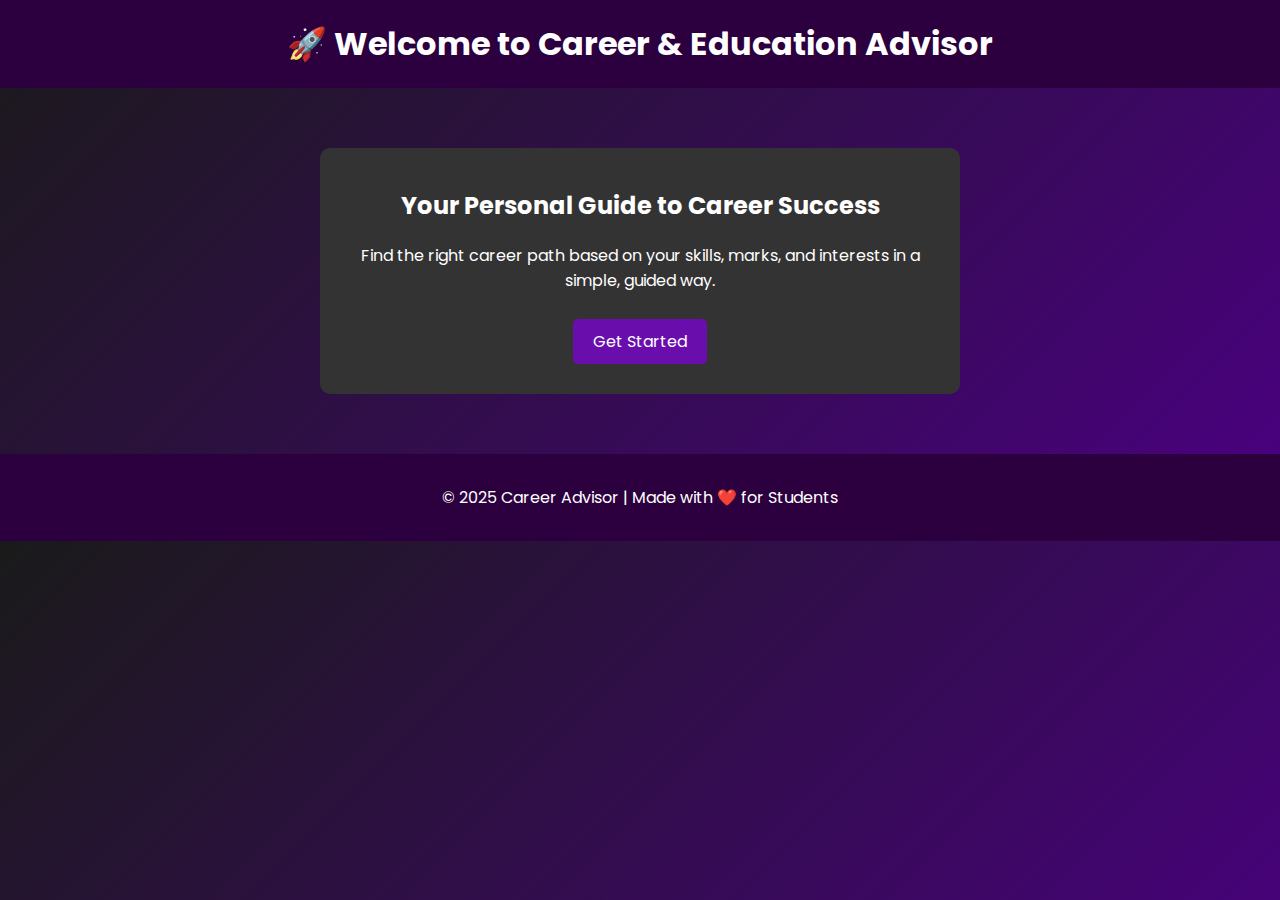
<file: index.html>
<!DOCTYPE html>
<html lang="en">

<head>
    <meta charset="UTF-8" />
    <meta name="viewport" content="width=device-width, initial-scale=1.0"/>
    <title>Career Advisor - Welcome</title>
    <link rel="stylesheet" href="style.css"/>
    <link href="https://fonts.googleapis.com/css2?family=Poppins:wght@400;600&display=swap" rel="stylesheet">
</head>

<body>
    <header>
        <h1>🚀 Welcome to Career & Education Advisor</h1>
    </header>

    <main>
        <section class="intro">
            <h2>Your Personal Guide to Career Success</h2>
            <p>Find the right career path based on your skills, marks, and interests in a simple, guided way.</p>
            <a href="career.html" class="btn">Get Started</a>
        </section>
    </main>

    <footer>
        <p>© 2025 Career Advisor | Made with ❤️ for Students</p>
    </footer>
</body>

</html>
</file>
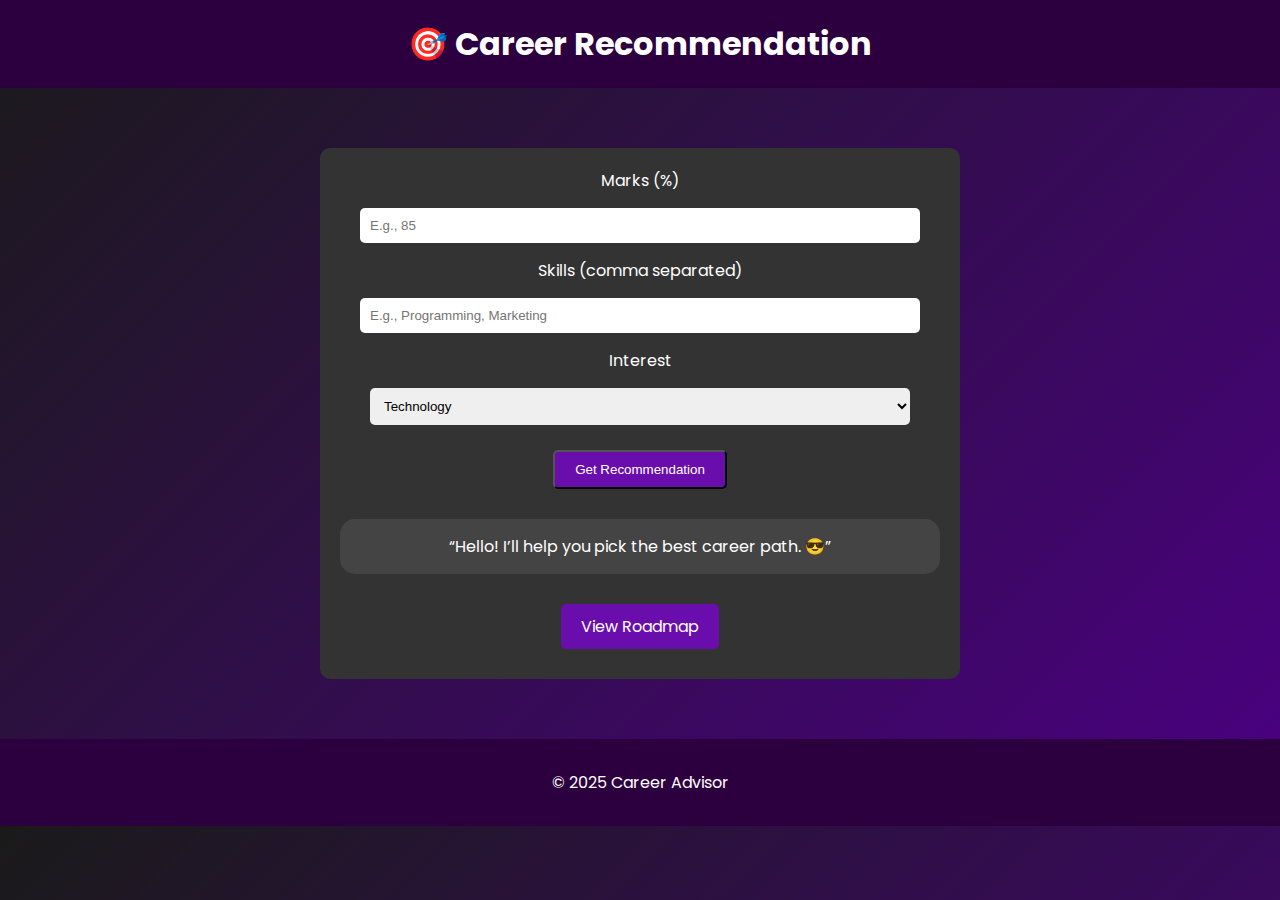
<file: carrer.html>
<!DOCTYPE html>
<html lang="en">

<head>
    <meta charset="UTF-8" />
    <meta name="viewport" content="width=device-width, initial-scale=1.0"/>
    <title>Career Advisor - Career Path</title>
    <link rel="stylesheet" href="style.css"/>
    <link href="https://fonts.googleapis.com/css2?family=Poppins:wght@400;600&display=swap" rel="stylesheet">
</head>

<body>
    <header>
        <h1>🎯 Career Recommendation</h1>
    </header>

    <main>
        <section class="form-section">
            <form id="careerForm">
                <label>Marks (%)</label>
                <input type="number" id="marks" placeholder="E.g., 85" required />

                <label>Skills (comma separated)</label>
                <input type="text" id="skills" placeholder="E.g., Programming, Marketing" required />

                <label>Interest</label>
                <select id="interest" required>
                    <option value="tech">Technology</option>
                    <option value="business">Business</option>
                    <option value="creative">Creative Arts</option>
                </select>

                <button type="submit">Get Recommendation</button>
            </form>

            <div id="aiBubble" class="ai-bubble">
                “Hello! I’ll help you pick the best career path. 😎”
            </div>

            <div id="result"></div>

            <a href="roadmap.html" class="btn">View Roadmap</a>
        </section>
    </main>

    <footer>
        <p>© 2025 Career Advisor</p>
    </footer>

    <script src="script.js"></script>
</body>

</html>
</file>
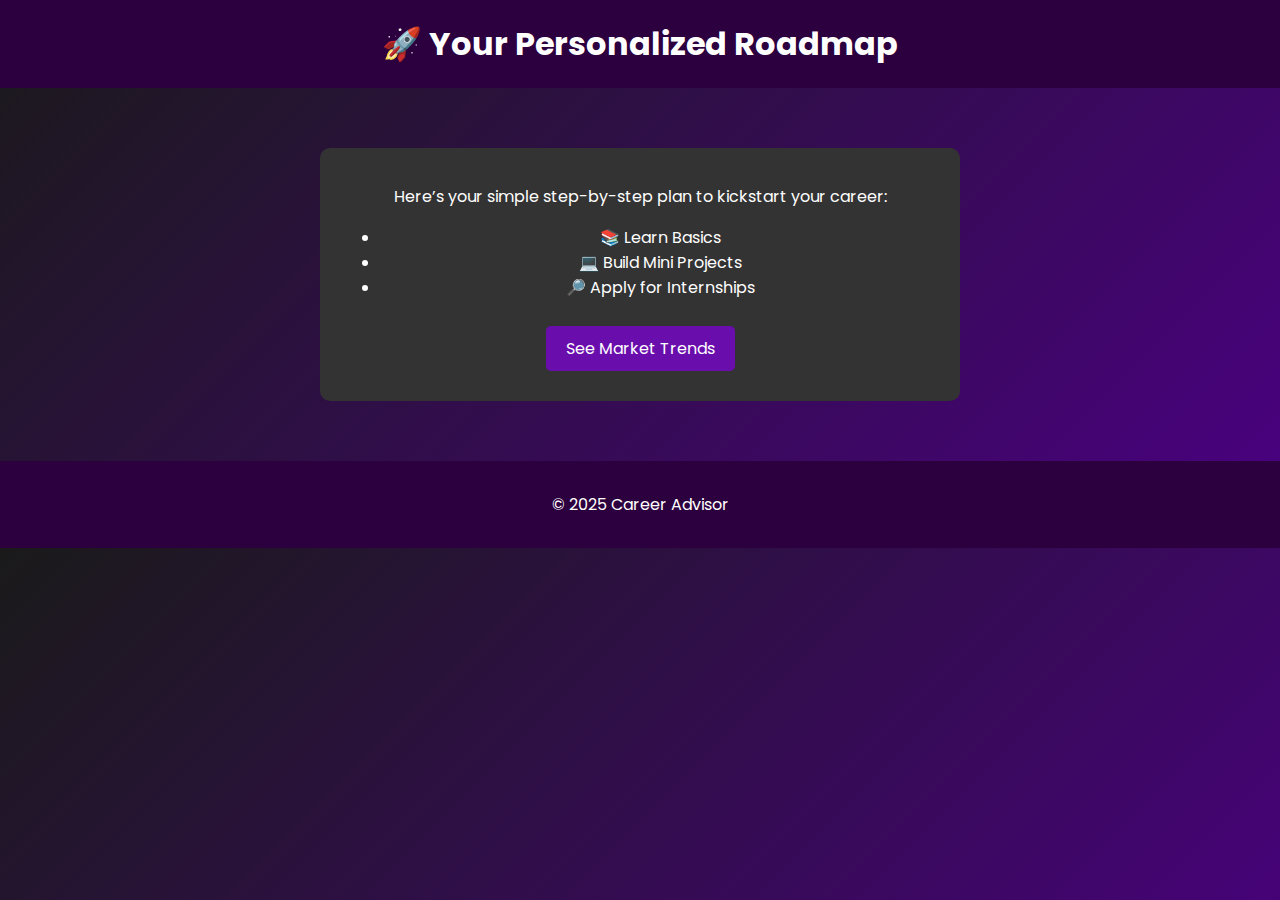
<file: roadmap.html>
<!DOCTYPE html>
<html lang="en">

<head>
    <meta charset="UTF-8" />
    <meta name="viewport" content="width=device-width, initial-scale=1.0"/>
    <title>Career Advisor - Roadmap</title>
    <link rel="stylesheet" href="style.css"/>
    <link href="https://fonts.googleapis.com/css2?family=Poppins:wght@400;600&display=swap" rel="stylesheet">
</head>

<body>
    <header>
        <h1>🚀 Your Personalized Roadmap</h1>
    </header>

    <main>
        <section class="roadmap-section">
            <p>Here’s your simple step-by-step plan to kickstart your career:</p>
            <ul id="roadmapList">
                <li>📚 Learn Basics</li>
                <li>💻 Build Mini Projects</li>
                <li>🔎 Apply for Internships</li>
            </ul>
            <a href="trends.html" class="btn">See Market Trends</a>
        </section>
    </main>

    <footer>
        <p>© 2025 Career Advisor</p>
    </footer>
</body>

</html>
</file>
<file: style.css>
body {
    font-family: 'Poppins', sans-serif;
    background: linear-gradient(135deg, #1a1a1a, #4b0082);
    color: white;
    margin: 0;
    padding: 0;
    text-align: center;
}

header {
    background: #2c003e;
    padding: 20px;
    font-weight: 600;
}

h1 {
    margin: 0;
    font-size: 2rem;
}

main {
    padding: 30px;
}

.form-section, .intro, .roadmap-section, .chart-section {
    margin: 30px auto;
    max-width: 600px;
    padding: 20px;
    background: #333;
    border-radius: 10px;
}

input, select {
    display: block;
    width: 90%;
    margin: 15px auto;
    padding: 10px;
    border-radius: 5px;
    border: none;
}

button, .btn {
    background: #6a0dad;
    color: white;
    padding: 10px 20px;
    margin: 10px;
    border-radius: 5px;
    text-decoration: none;
    display: inline-block;
    transition: background 0.3s ease;
}

button:hover, .btn:hover {
    background: #9a4edd;
}

.ai-bubble {
    background: #444;
    padding: 15px;
    margin: 20px auto;
    border-radius: 15px;
}

footer {
    padding: 15px;
    background: #2c003e;
}
</file>
